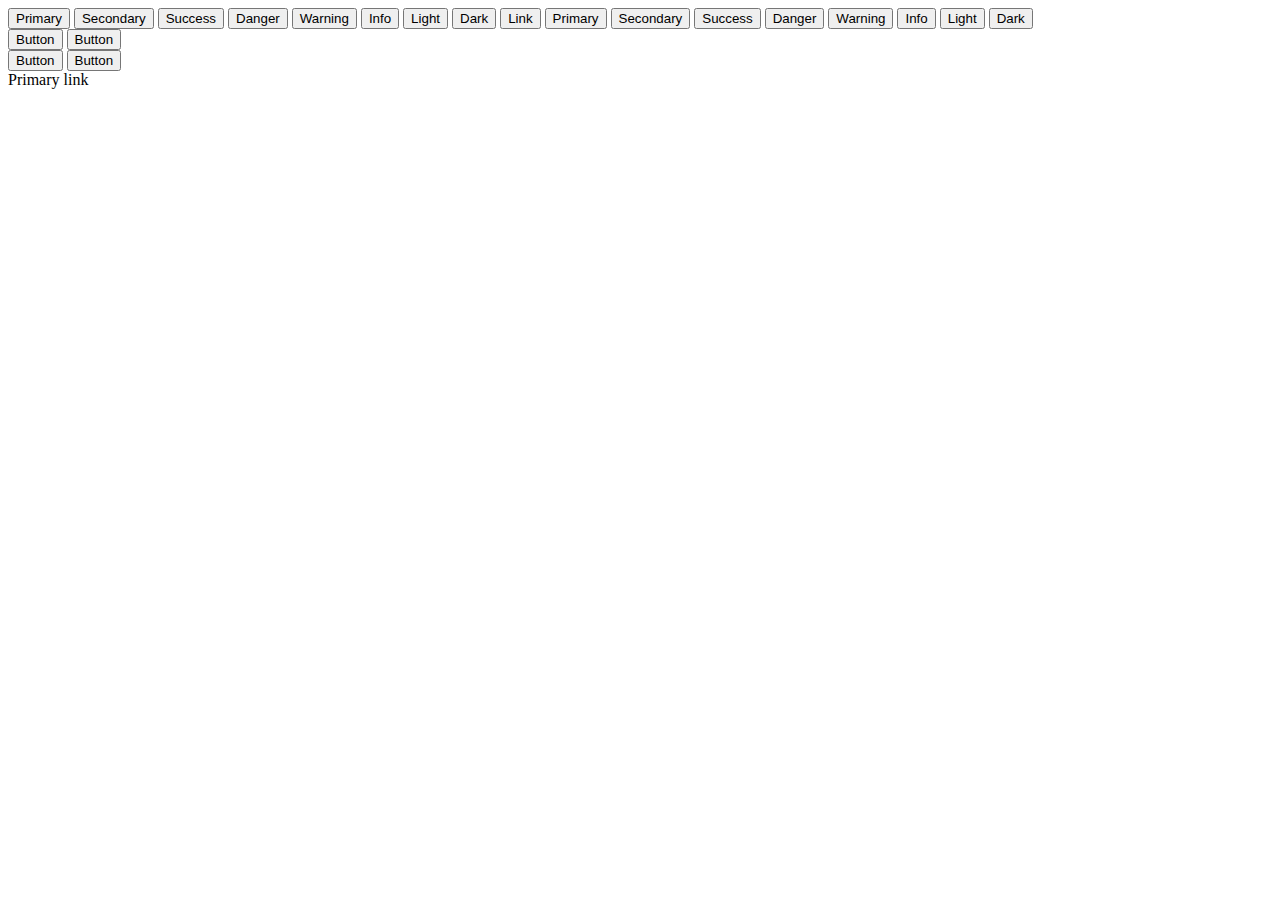
<file: index.html>
<!doctype html>
<html lang="en">
  <head>
    <meta charset="utf-8">
    <meta name="viewport" content="width=device-width, initial-scale=1">
    <title>Bootstrap demo</title>
    <link href="https://cdn.jsdelivr.net/npm/bootstrap@5.3.2/dist/css/bootstrap.min.css" rel="stylesheet" integrity="sha384-T3c6CoIi6uLrA9TneNEoa7RxnatzjcDSCmG1MXxSR1GAsXEV/Dwwykc2MPK8M2HN" crossorigin="anonymous">
  </head>
  <body>
    <button type="button" class="btn btn-primary">Primary</button>
    <button type="button" class="btn btn-secondary">Secondary</button>
    <button type="button" class="btn btn-success">Success</button>
    <button type="button" class="btn btn-danger">Danger</button>
    <button type="button" class="btn btn-warning">Warning</button>
    <button type="button" class="btn btn-info">Info</button>
    <button type="button" class="btn btn-light">Light</button>
    <button type="button" class="btn btn-dark">Dark</button>

<button type="button" class="btn btn-link">Link</button>
    <button type="button" class="btn btn-outline-primary">Primary</button>
    <button type="button" class="btn btn-outline-secondary">Secondary</button>
    <button type="button" class="btn btn-outline-success">Success</button>
    <button type="button" class="btn btn-outline-danger">Danger</button>
    <button type="button" class="btn btn-outline-warning">Warning</button>
    <button type="button" class="btn btn-outline-info">Info</button>
    <button type="button" class="btn btn-outline-light">Light</button>
    <button type="button" class="btn btn-outline-dark">Dark</button>
    <div class="d-grid gap-2">
        <button class="btn btn-primary" type="button">Button</button>
        <button class="btn btn-primary" type="button">Button</button>
      </div>
      <div class="d-grid gap-2 col-6 mx-auto">
        <button class="btn btn-primary" type="button">Button</button>
        <button class="btn btn-primary" type="button">Button</button>
      </div>
    <a class="btn btn-primary disabled" role="button" aria-disabled="true">Primary link</a>
    <script src="https://cdn.jsdelivr.net/npm/bootstrap@5.3.2/dist/js/bootstrap.bundle.min.js" integrity="sha384-C6RzsynM9kWDrMNeT87bh95OGNyZPhcTNXj1NW7RuBCsyN/o0jlpcV8Qyq46cDfL" crossorigin="anonymous"></script>
  </body>
</html>
</file>
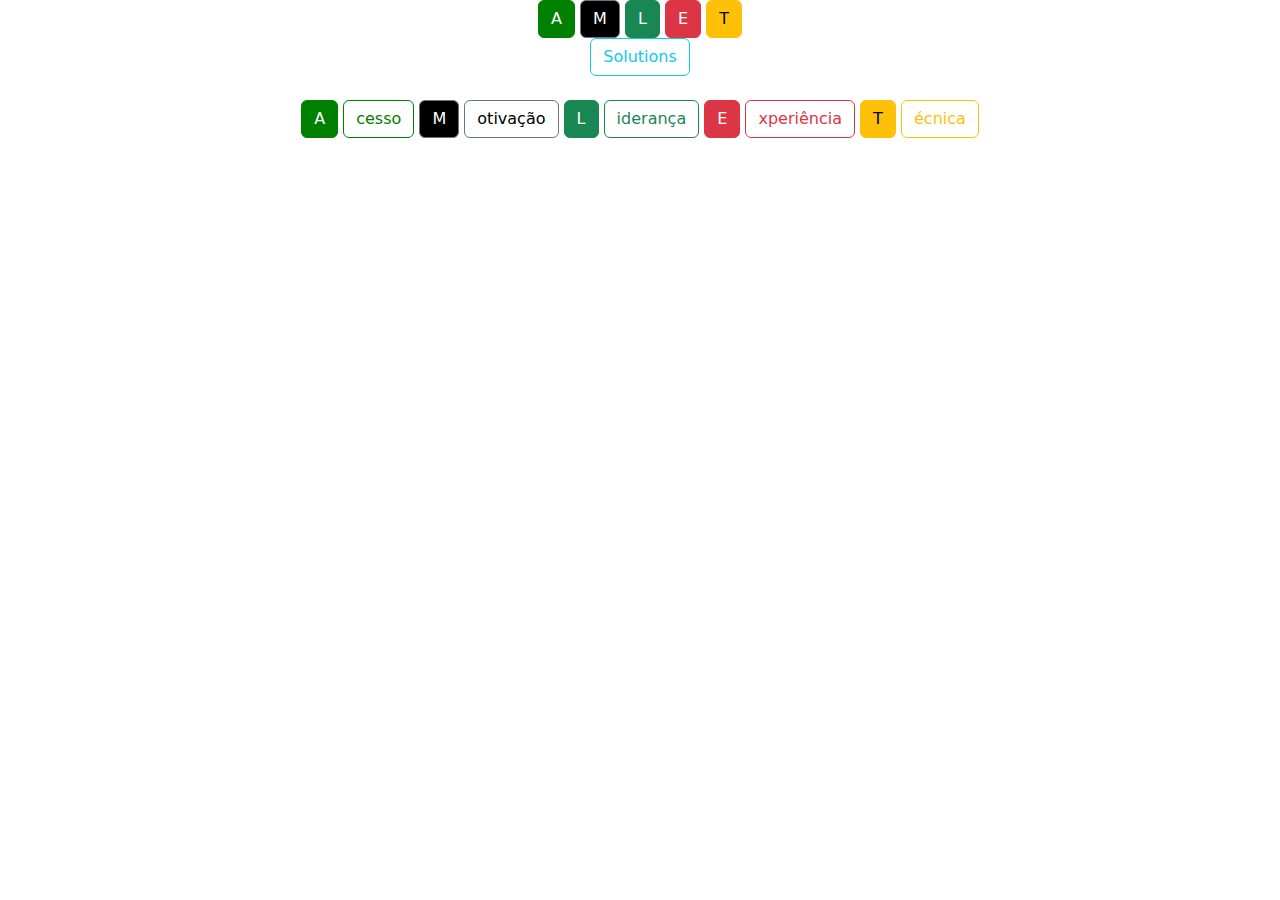
<file: botão.html>
<!doctype html>
<html lang="en">
  <head>
    <meta charset="utf-8">
    <meta name="viewport" content="width=device-width, initial-scale=1">
    <title>Bootstrap demo</title>
    <link href="css/bootstrap.css" rel="stylesheet">
  </head>
  <body>
    <div style="text-align: center;">
      <button type="button" class="btn btn-primary">A</button>
      <button type="button" class="btn btn-secondary">M</button>      
      <button type="button" class="btn btn-success">L</button>      
      <button type="button" class="btn btn-danger">E</button>
      <button type="button" class="btn btn-warning">T</button><br>
      <button type="button" class="btn btn-outline-info">Solutions</button>
    </div> <br>
      


    <div style="text-align: center;">
    <button type="button" class="btn btn-primary">A</button>
    <button type="button" class="btn btn-outline-primary">cesso</button>
    <button type="button" class="btn btn-secondary">M</button>
    <button type="button" class="btn btn-outline-secondary">otivação</button>
    <button type="button" class="btn btn-success">L</button>
    <button type="button" class="btn btn-outline-success">iderança</button>
    <button type="button" class="btn btn-danger">E</button>
    <button type="button" class="btn btn-outline-danger">xperiência</button>
    <button type="button" class="btn btn-warning">T</button>
    <button type="button" class="btn btn-outline-warning">écnica</button>
    </div>




    <script src="js/bootstrap.js"></script>
  </body>
</html>
</file>
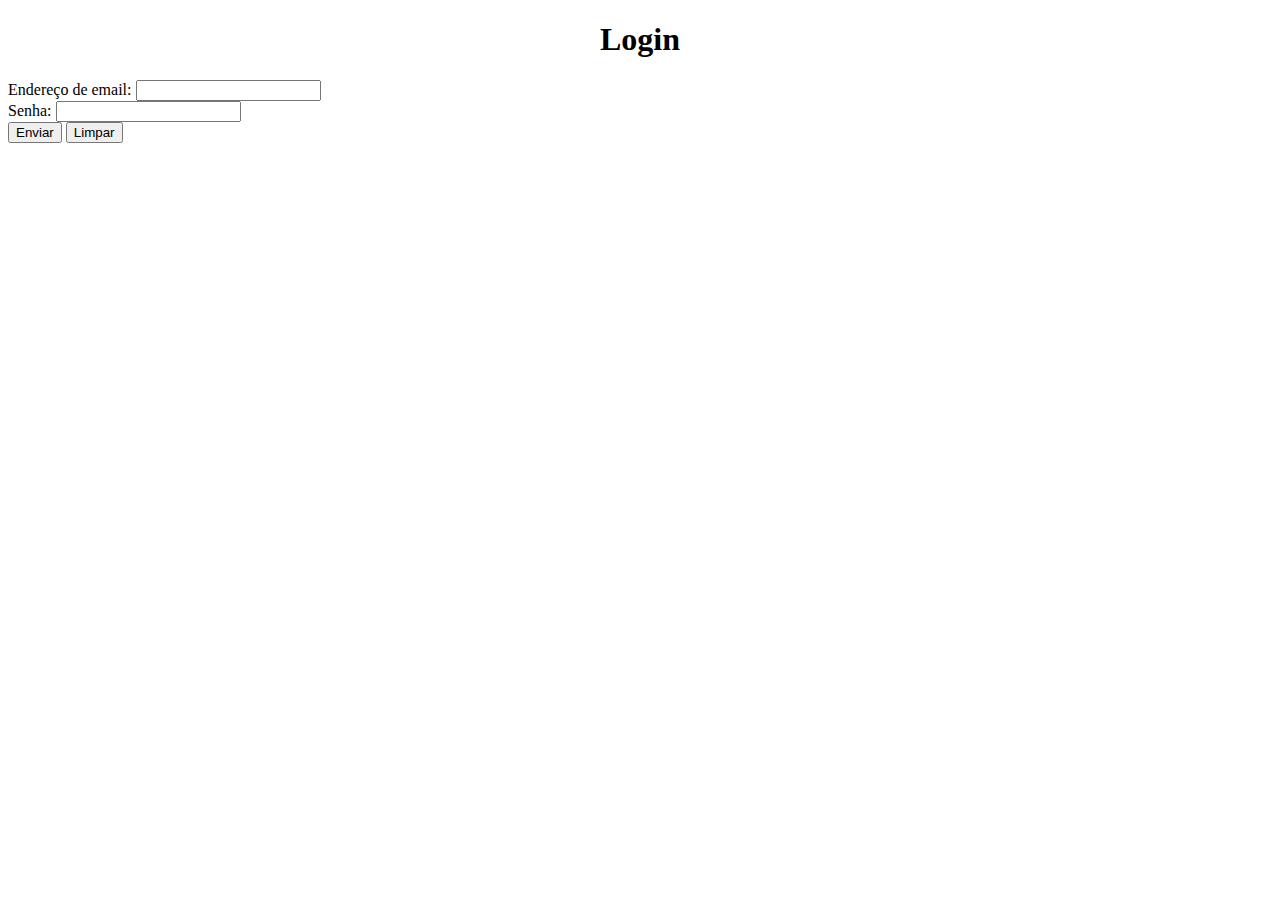
<file: formulario.html>
<!doctype html>
<html lang="en">
  <head>
    <meta charset="utf-8">
    <meta name="viewport" content="width=device-width, initial-scale=1">
    <title>Bootstrap demo</title>
    <link href="https://cdn.jsdelivr.net/npm/bootstrap@5.3.2/dist/css/bootstrap.min.css" rel="stylesheet" integrity="sha384-T3c6CoIi6uLrA9TneNEoa7RxnatzjcDSCmG1MXxSR1GAsXEV/Dwwykc2MPK8M2HN" crossorigin="anonymous">
  </head>
  <body>
    <h1 style="text-align: center;">Login</h1>
    <form>
        <div class="mb-3">
          <label for="exampleInputEmail1" class="form-label">Endereço de email:</label>
          <input type="email" class="form-control" id="exampleInputEmail1" aria-describedby="emailHelp">
          <div id="emailHelp" class="form-text"></div>
        </div>
        <div class="mb-3">
          <label for="exampleInputPassword1" class="form-label">Senha:</label>
          <input type="password" class="form-control" id="exampleInputPassword1">
        </div>
        <button type="submit" class="btn btn-success">Enviar</button>
<a href="formulario.html"><button type="button" class="btn btn-danger">Limpar</button></a>
<nav aria-label="Page navigation example">
    
      


    <script src="https://cdn.jsdelivr.net/npm/bootstrap@5.3.2/dist/js/bootstrap.bundle.min.js" integrity="sha384-C6RzsynM9kWDrMNeT87bh95OGNyZPhcTNXj1NW7RuBCsyN/o0jlpcV8Qyq46cDfL" crossorigin="anonymous"></script>
  </body>
</html>
</file>
